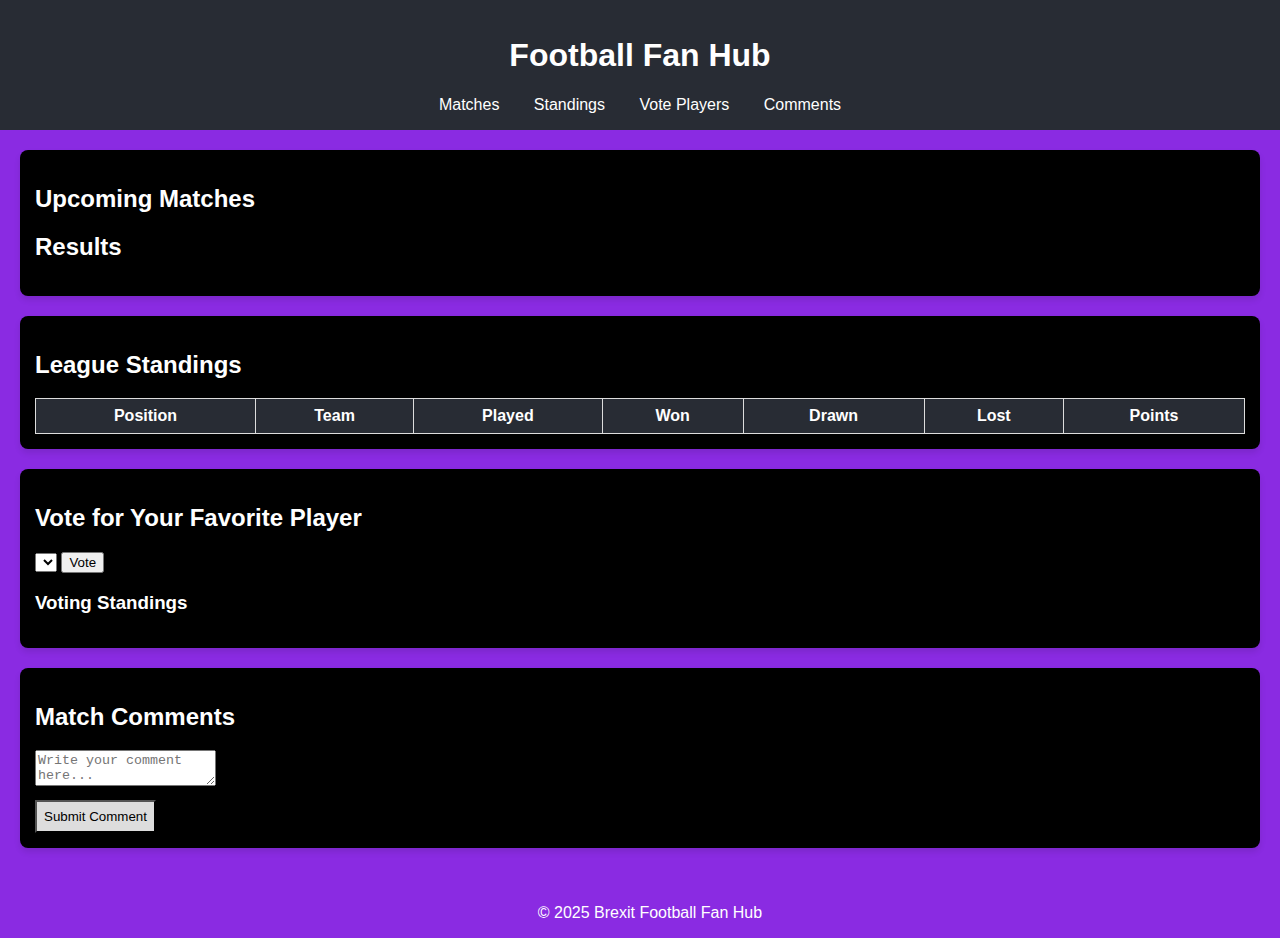
<file: index.html>
<!DOCTYPE html>
<html lang="en">
<head>
    <meta charset="UTF-8">
    <meta name="viewport" content="width=device-width, initial-scale=1.0">
    <title>Football Fan Hub</title>
    <link rel="stylesheet" href="style.css">
</head>
<body>
    <header>
        <h1>Football Fan Hub</h1>
        <nav>
            <a href="#matches">Matches</a>
            <a href="#standings">Standings</a>
            <a href="#voting">Vote Players</a>
            <a href="#comments">Comments</a>
        </nav>
    </header>
    <main>
        <!-- Matches Section -->
        <section id="matches">
            <h2>Upcoming Matches</h2>
            <ul id="fixtures-list"></ul>
            <h2>Results</h2>
            <ul id="results-list"></ul>
        </section>

        <!-- Standings Section -->
        <section id="standings">
            <h2>League Standings</h2>
            <table id="standings-table">
                <thead>
                    <tr>
                        <th>Position</th>
                        <th>Team</th>
                        <th>Played</th>
                        <th>Won</th>
                        <th>Drawn</th>
                        <th>Lost</th>
                        <th>Points</th>
                    </tr>
                </thead>
                <tbody></tbody>
            </table>
        </section>

        <!-- Voting Section -->
        <section id="voting">
            <h2>Vote for Your Favorite Player</h2>
            <select id="player-select"></select>
            <button id="vote-button">Vote</button>
            <h3>Voting Standings</h3>
            <ul id="voting-standings"></ul>
        </section>

        <!-- Comments Section -->
        <section id="comments">
            <h2>Match Comments</h2>
            <textarea id="comment-input" placeholder="Write your comment here..."></textarea>
            <button id="comment-button">Submit Comment</button>
            <div id="comments-section"></div>
        </section>
    </main>
    <footer>
        <p>&copy; 2025 Brexit Football Fan Hub</p>
    </footer>
</body>
</html>
</file>
<file: style.css>
body {
    font-family: Arial, sans-serif;
    background-color: blueviolet;
    color: #333;
    margin: 0;
    padding: 0;
}
header {
    background-color: #282c34;
    color: white;
    text-align: center;
    padding: 1rem 0;
}
nav a {
    color: white;
    text-decoration: none;
    margin: 0 15px;
}
main {
    padding: 20px;
}
section {
    background: white;
    border-radius: 8px;
    padding: 15px;
    margin-bottom: 20px;
    box-shadow: 0 4px 6px rgba(0, 0, 0, 0.1);
}
table {
    width: 100%;
    border-collapse: collapse;
    margin-top: 10px;
}
th, td {
    border: 1px solid #ddd;
    padding: 8px;
    text-align: center;
}
th {
    background-color: #282c34;
    color: white;
}
#matches{
    background-color: black;
}
h2{
    color: white;
}
#standings{
    background-color: black;
}
h2{
    color: white;
}
#voting{
    background-color: black;
}
h3{
    color: white;
}
#comment-button{
    display: block;
    background-color: black;
    padding: 7px;
    margin-top: 10px;
}
#comment-button{
    background-color: #ddd;
}
#comments{
    background-color: black;
}
h2{
    color: white;
}
p{
    display: block;
    margin-left: 20px;
    color: white;
    text-align: center;
}
</file>
